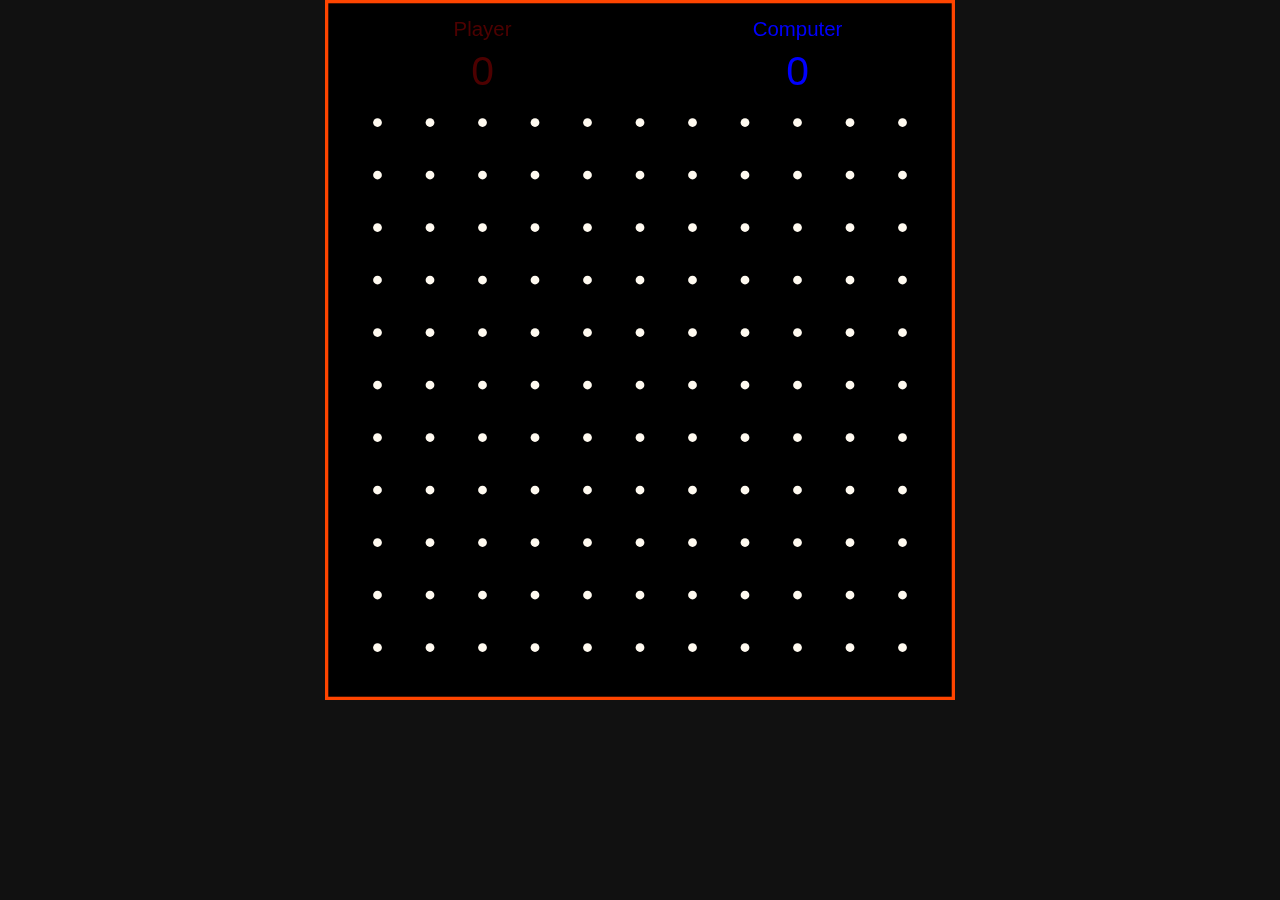
<file: index.html>
<!DOCTYPE html>
<html lang="en">
<head>
  <meta charset="UTF-8">
  <meta name="viewport" content="width=device-width, initial-scale=1.0">
  <link rel="icon" type="image/png" href="./images/billy.png">
  <link rel="stylesheet" href="styles.css">
  <title>Dot Boxes</title>
</head>
<body>
  <script type="module" src="script.js"></script>
</body>
</html>
</file>
<file: styles.css>
* {
  margin: 0;
  padding: 0;
}
body {
  font-family: Verdana, Geneva, Tahoma, sans-serif;
  background-color: #111;
  overflow: hidden;
  display: flex;
  justify-content: center;
}
</file>
